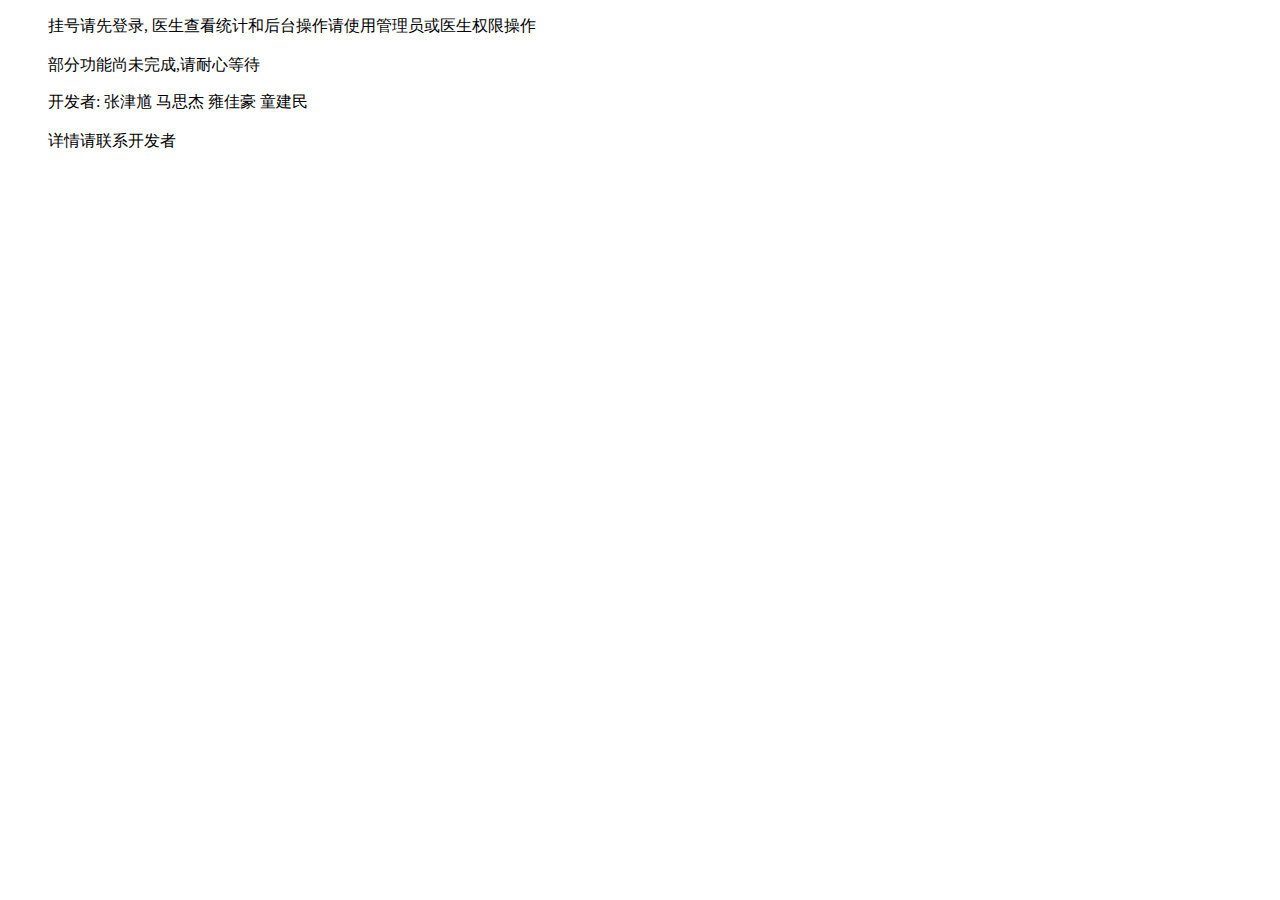
<file: index/templates/help.html>
<!DOCTYPE html>
<html lang="en">
<head>
    <meta charset="UTF-8">
    <title>帮助中心</title>
</head>
<body>
    <dir>挂号请先登录, 医生查看统计和后台操作请使用管理员或医生权限操作
    <br><br>
     部分功能尚未完成,请耐心等待
    </dir>

    <dir>
        开发者: 张津馗 马思杰 雍佳豪 童建民
        <br><br>
        详情请联系开发者
    </dir>
</body>
</html>
</file>
